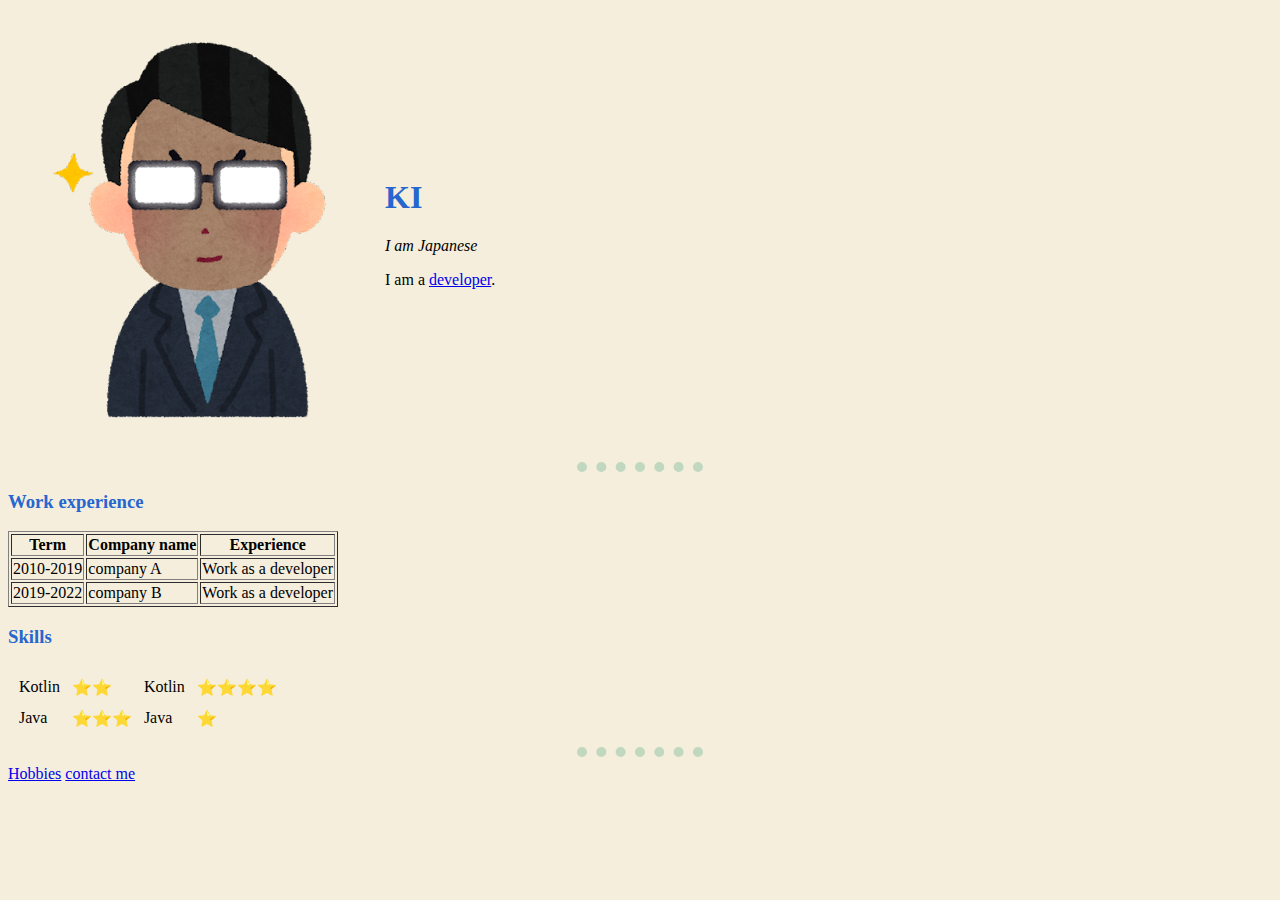
<file: day40/HTML-Personalsite/index.html>
<!DOCTYPE html>
<html lang="en" dir="ltr">

<head>
  <meta charset="utf-8">
  <link rel="stylesheet" href="css/styles.css">
  <title>KI's personal site</title>
</head>
<body>
  <table cellspacing="20">
    <tr>
      <td><img src="images/megane_hikaru_man.png" alt="profile picture"></td>
      <td>
        <h1>KI</h1>
        <p><em>I am Japanese</em></p>
        <p>I am a <a href="https://github.com/kenshiroikeda">developer</a>.</p>
      </td>
    </tr>
  </table>
  <hr>
  <h3>Work experience</h3>
  <table border="1px">
    <thead>
      <tr>
        <th>Term</th>
        <th>Company name</th>
        <th>Experience</th>
      </tr>
    </thead>
    <tbody>
      <tr>
        <td>2010-2019</td>
        <td>company A</td>
        <td>Work as a developer</td>
      </tr>
      <tr>
        <td>2019-2022</td>
        <td>company B</td>
        <td>Work as a developer</td>
      </tr>
    </tbody>
  </table>
  <h3>Skills</h3>
  <table cellspacing="10">
    <tbody>
      <tr>
        <td>Kotlin</td>
        <td>⭐⭐</td>
        <td>Kotlin</td>
        <td>⭐⭐⭐⭐</td>
      </tr>
      <tr>
        <td>Java</td>
        <td>⭐⭐⭐</td>
        <td>Java</td>
        <td>⭐</td>
      </tr>
    </tbody>
  </table>

  <hr>
  <a href="hobbies.html">Hobbies</a>
  <a href="contacts.html">contact me</a>
</body>

</html>
</file>
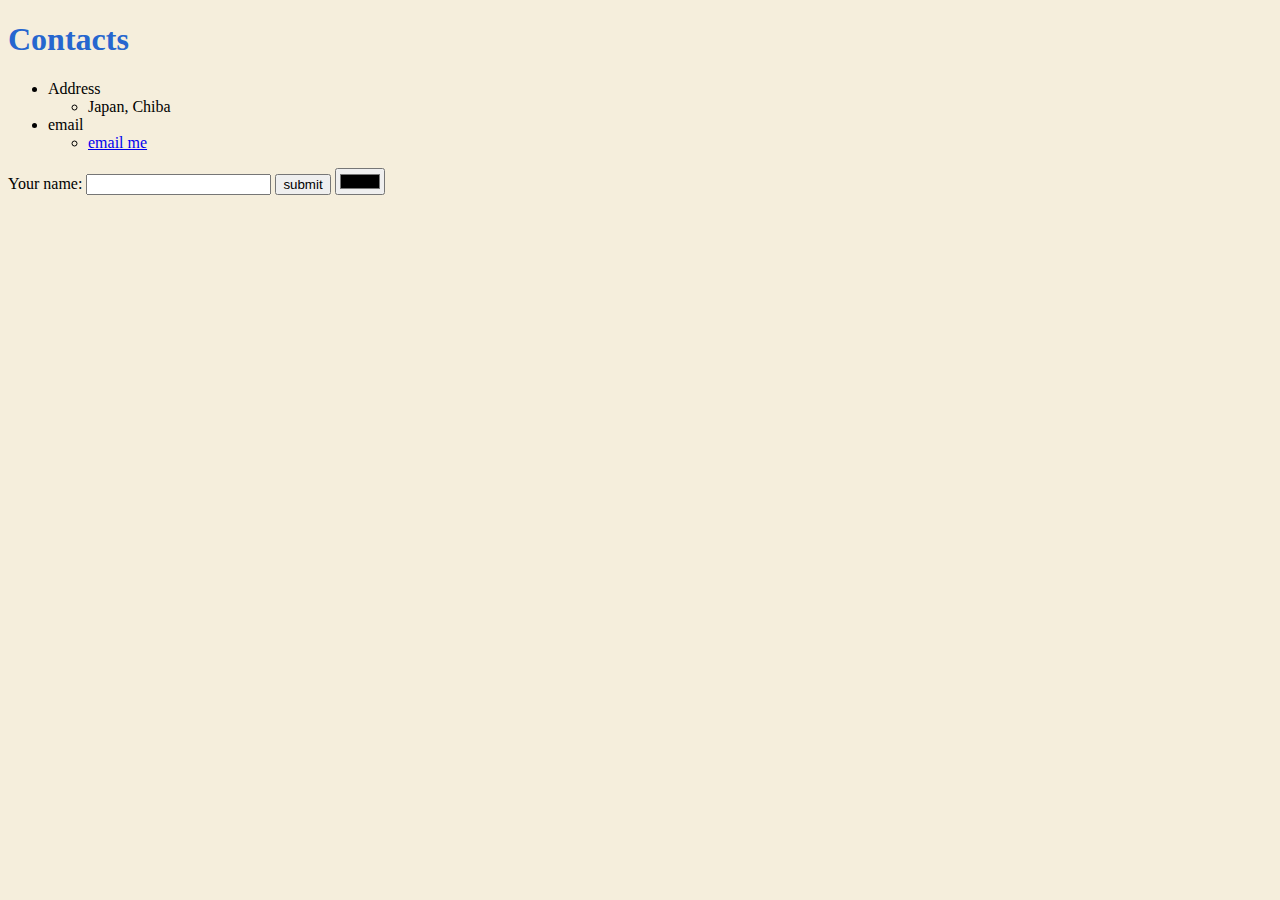
<file: day40/HTML-Personalsite/contacts.html>
<!DOCTYPE html>
<html lang="en" dir="ltr">
  <head>
    <meta charset="utf-8">
    <link rel="stylesheet" href="css/styles.css">    
    <title></title>
  </head>
  <body>
    <h1>Contacts</h1>
    <ul>
      <li>Address</li>
      <ul>
        <li>Japan, Chiba</li>
      </ul>
      <li>email</li>
      <ul>
        <li><a href="mailto:mail@example.com?subject=feedback">email me</a></li>
      </ul>
    </ul>
    <form class="" action="index.html" method="post">
        <label for="to_mail">Your name:</label>
        <input type="text" name="to_mail" value="">
        <input type="submit" name="submit" value="submit">
        <input type="color" name="" value="">
    </form>
  </body>
</html>
</file>
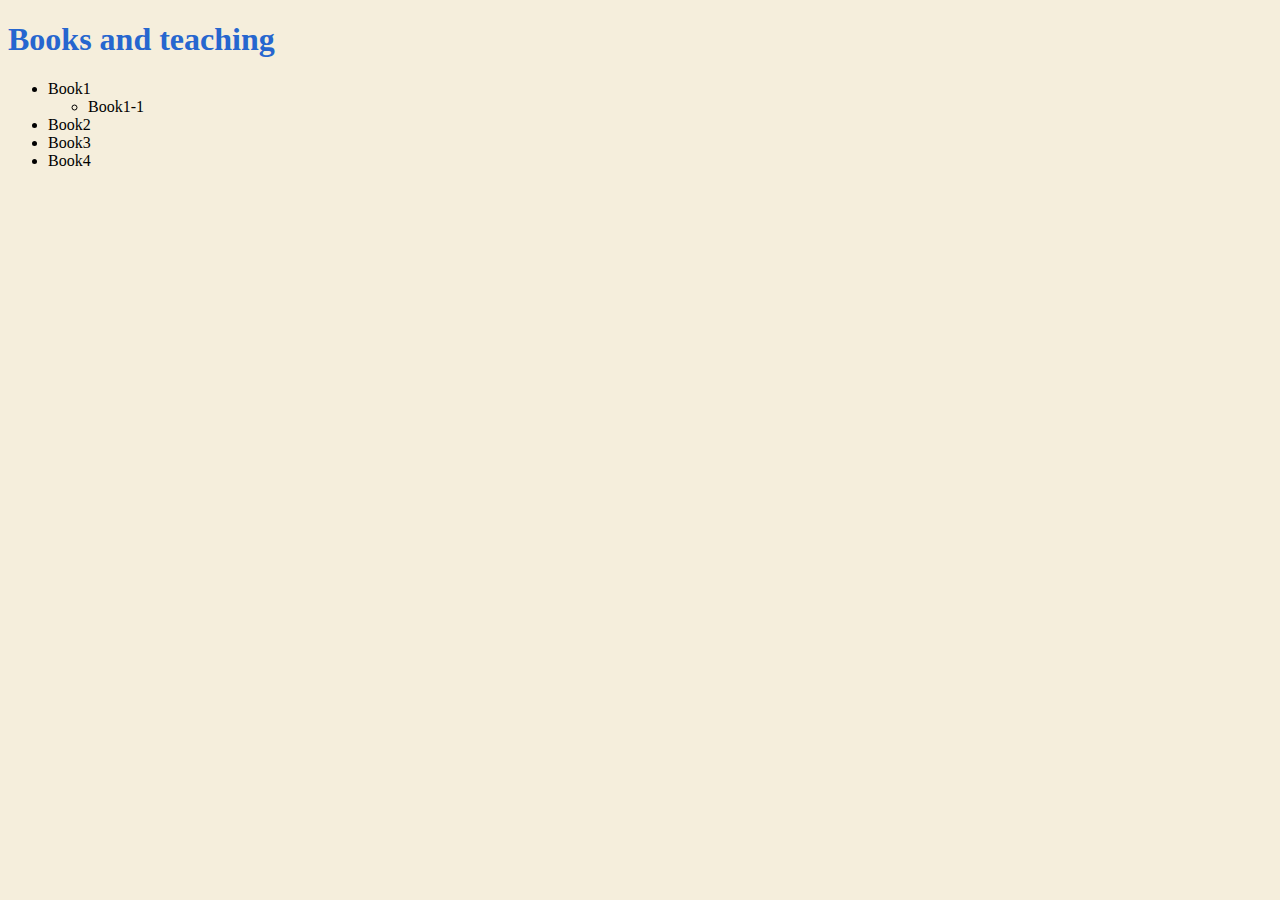
<file: day40/HTML-Personalsite/hobbies.html>
<!DOCTYPE html>
<html lang="en" dir="ltr">
  <head>
    <meta charset="utf-8">
    <link rel="stylesheet" href="css/styles.css">
    <title></title>
  </head>
  <body>
    <h1>Books and teaching</h1>
    <ul>
      <li>Book1</li>
      <ul>
        <li>Book1-1</li>
      </ul>
      <li>Book2</li>
      <li>Book3</li>
      <li>Book4</li>
    </ul>
  </body>
</html>
</file>
<file: day40/HTML-Personalsite/css/styles.css>
body {
  background-color: #F5EEDC;
}
hr {
  border-style: none;
  border-top-style: dotted;
  border-width: 10px;
  border-color: #C0D8C0;
  width: 10%
}

h1,h3 {
  color: #2666CF
}
</file>
